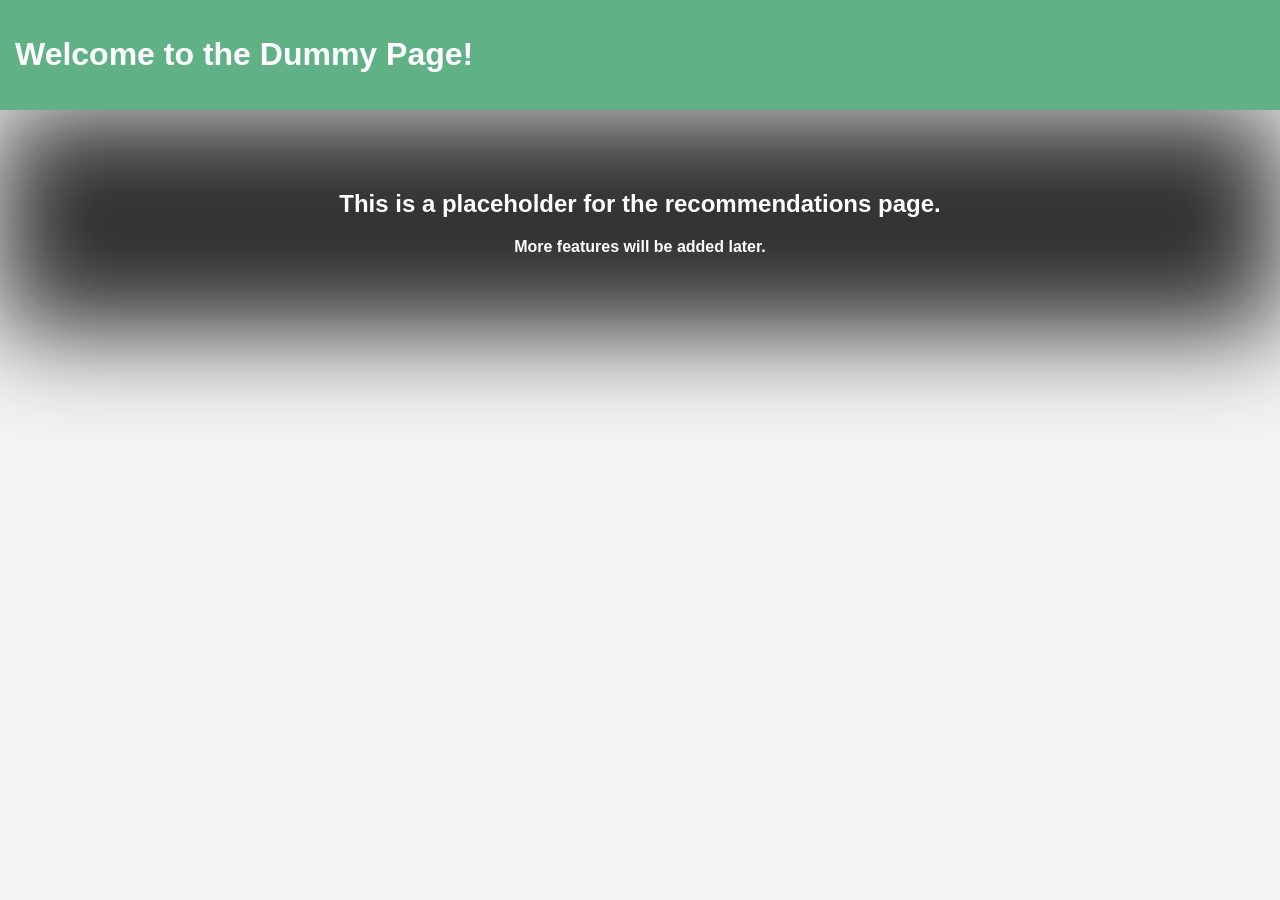
<file: recommendation/recommendation.html>
<!DOCTYPE html>
<html lang="en">
<head>
    <meta charset="UTF-8">
    <meta name="viewport" content="width=device-width, initial-scale=1.0">
    <title>Dummy Page</title>
    <link rel="stylesheet" href="/static/css/styles.css">
</head>
<body>
    <header>
        <h1>Welcome to the Dummy Page!</h1>
    </header>
    <section class="hero">
        <h1>This is a placeholder for the recommendations page.</h1>
        <p>More features will be added later.</p>
    </section>
</body>
</html>
</file>
<file: static/css/styles.css>
/* General Styles */
html {
    scroll-behavior: smooth;
}

body {
    margin: 0;
    font-family: Arial, sans-serif;
    background: #f4f4f4;
    color: #333;
}

/* Keyframe Animation for Water Drop Effect */
@keyframes waterDrop {
    0% {
        transform: translateY(0);
        opacity: 1;
    }
    70% {
        transform: translateY(20px);
        opacity: 0.7;
    }
    100% {
        transform: translateY(0);
        opacity: 1;
    }
}

/* By default, no animation */
#tagline span {
    display: inline-block;
    font-size: 24px; /* Adjust font size as needed */
    transition: transform 0.3s ease;
}

/* On hover, apply the water drop animation */
#tagline:hover span {
    animation: waterDrop 1s ease-in-out;
}

/* Additional interactivity on hover */
#tagline span:hover {
    transform: scale(1.2) rotate(10deg); /* Characters scale and rotate on hover */
}

/* Set custom properties for each character */
#tagline span:nth-child(1) { animation-delay: 0.1s; }
#tagline span:nth-child(2) { animation-delay: 0.2s; }
#tagline span:nth-child(3) { animation-delay: 0.3s; }
#tagline span:nth-child(4) { animation-delay: 0.4s; }
#tagline span:nth-child(5) { animation-delay: 0.5s; }
#tagline span:nth-child(6) { animation-delay: 0.6s; }
#tagline span:nth-child(7) { animation-delay: 0.7s; }
#tagline span:nth-child(8) { animation-delay: 0.8s; }
#tagline span:nth-child(9) { animation-delay: 0.9s; }
#tagline span:nth-child(10) { animation-delay: 1s; }
/* Add delays for additional characters as needed */

/* Sticky Header */
header {
    background: #61b187;
    color: white;
    padding: 15px;
    display: flex;
    justify-content: space-between;
    align-items: center;
    position: sticky;
    top: 0;
    z-index: 1000;  /* Ensure it stays on top of other content */
    transition: transform 0.3s ease-out, top 0.3s ease-out;
}

header.hidden {
    transform: translateY(-100%);
}

/* Logo and Navigation */
.logo a {
    color: white;
    text-decoration: none;
    font-size: 24px;
    font-weight: bold;
}

.logo-img {
    height: 50px;
    width: auto;
}

nav ul {
    list-style: none;
    display: flex;
    margin: 0;
    padding: 0;
}

nav ul li {
    margin: 0 15px;
}

nav ul li a {
    color: white;
    text-decoration: none;
    font-size: 18px;
    transition: color 0.3s ease, transform 0.3s ease;
}

nav ul li a:hover,
nav ul li a.active {
    color: white;
    text-decoration: none;
}

/* Hamburger Menu Styles */
#hamburger-nav {
    display: none;
}

.hamburger-menu {
    position: relative;
    display: inline-block;
}

.hamburger-icon {
    display: flex;
    flex-direction: column;
    justify-content: space-between;
    height: 24px;
    width: 30px;
    cursor: pointer;
}

.hamburger-icon span {
    width: 100%;
    height: 2px;
    background-color: white;
    transition: all 0.3s ease-in-out;
}

.menu-links {
    position: absolute;
    top: 100%;
    right: 0;
    background-color: white;
    width: fit-content;
    max-height: 0;
    overflow: hidden;
    transition: max-height 0.3s ease-in-out;
}

.menu-links a {
    display: block;
    padding: 10px;
    text-align: center;
    font-size: 18px;
    color: #45a049;
    text-decoration: none;
    transition: background-color 0.3s ease-in-out;
}

.menu-links li {
    list-style: none;
}

.menu-links.open {
    max-height: 300px;
}

.hamburger-icon.open span:first-child {
    transform: rotate(45deg) translate(5px, 5px);
}

.hamburger-icon.open span:nth-child(2) {
    opacity: 0;
}

.hamburger-icon.open span:last-child {
    transform: rotate(-45deg) translate(5px, -5px);
}

/* Hero Section Styles */
.hero {
    text-align: center;
    padding: 60px;
    position: relative;
    color: white;
    font-weight: bold;
    background-size: 100% 100%; /* Stretch the background image to cover the whole section */
    background-position: center center; /* Ensure the background image is centered */
    background-repeat: no-repeat; /* Prevent repetition */
}

/* Add a pseudo-element for the blurred and faded background effect */
.hero::before {
    content: "";
    position: absolute;
    top: 0;
    left: 0;
    right: 0;
    bottom: 0;
    background: rgba(0, 0, 0, 0.8); /* More transparent overlay */
    filter: blur(50px) saturate(0.4); /* Apply blur and reduce saturation */
    z-index: -1; /* Place it behind the text */
}

/* Hero Text Styling */
.hero-content {
    position: relative;
    z-index: 1; /* Ensure text is above the overlay */
}

.hero-title {
    font-size: 48px;
    margin: 0;
    text-shadow: 2px 2px 5px rgba(0, 0, 0, 0.7);
}

.hero-description {
    font-size: 24px;
    margin-top: 20px;
    text-shadow: 1px 1px 3px rgba(0, 0, 0, 0.7);
}

/* Buttons Styling */
.hero-actions {
    margin-top: 30px;
}

.hero-button {
    padding: 15px 30px;
    margin: 10px;
    background-color: #61b187;
    color: white;
    font-size: 18px;
    font-weight: bold;
    border-radius: 5px;
    text-decoration: none;
    display: inline-block;
    transition: background-color 0.3s ease, transform 0.3s ease;
}

.hero-button:hover {
    background-color: #ff476f;
    transform: scale(1.05);
}

.hero-button.secondary {
    background-color: #296746;
    color: #ffffff;
}

.hero-button.secondary:hover {
    background-color: #ff476f;
}

/* Responsive Design for Hero Section */
@media (max-width: 768px) {
    .hero-title {
        font-size: 2.5rem;
    }

    .hero-description {
        font-size: 1.2rem;
    }

    .hero-button {
        font-size: 1rem;
        padding: 12px 25px;
    }
}


/* Section Toggle Buttons */
.section-toggle {
    margin-top: 20px;
    display: flex;
    justify-content: center;
}

.section-toggle button {
    padding: 15px 30px;
    margin: 10px;
    border: none;
    border-radius: 5px;
    background: #61b187;
    color: white;
    font-size: 18px;
    font-weight: bold;
    cursor: pointer;
    transition: background 0.3s ease, transform 0.3s ease;
}

.section-toggle button:hover {
    background: #61b187;
    transform: scale(1.05);
}

.section-toggle button.active {
    background: #61b187;
}

/* Content Section Styles */
.content-section {
    padding: 40px;
    display: none;
}

.content-section.active {
    display: block;
}


/* Section Heading Styles */
.section-heading {
    text-align: center;
    margin-bottom: 20px;
}

.section_text_p1 {
    font-size: 24px;
    font-weight: bold;
    color: #61b187; /* Matching green color */
    margin: 0;
    transition: color 0.3s ease;
}

.section_text_p1:hover {
    color: #ff476f;
}

.title {
    font-size: 36px;
    font-weight: bold;
    color: #61b187; /* Matching green color */
    margin: 10px 0;
    transition: color 0.3s ease;
}

.title:hover {
    color: #ff476f;
}

/* Enlarging the Icon */
.details-container img.icon {
    width: auto;  /* Maintain aspect ratio */
    height: 80px; /* Set a fixed height for consistency */
    margin-bottom: 15px;
    display: block;
    margin-left: auto;
    margin-right: auto;
}

/* Flex container for proper alignment */
.details-container {
    display: flex;
    flex-direction: column;
    align-items: center;
    background-color: #f9f9f9;
    border-radius: 10px;
    padding: 20px;
    text-align: center;
    box-shadow: 0 0 10px rgba(0, 0, 0, 0.1);
    flex: 1;
}

/* About Us Section */
.section-container {
    display: flex;
    align-items: center;
    justify-content: space-between;
    flex-wrap: wrap;
}

.section__pic-container {
    flex: 1;
    min-width: 250px;
    padding: 20px;
    text-align: center;
}

.about-pic {
    width: 100%;
    border-radius: 20px;
}

.about-details-container {
    flex: 2;
    padding: 20px;
}

.about-containers {
    display: flex;
    align-items: center;
    margin-bottom: 20px;
}

.details-container h3 {
    margin: 10px 0;
    font-size: 1.2rem;
}

.details-container p {
    font-size: 1rem;
    color: #555;
}

.text-container {
    flex: 3;
}

.text-container p {
    font-size: 1.1rem;
    color: #333;
    transition: color 0.3s ease;
}

.text-container p:hover {
    color: #45a049;
}

.icon.arrow {
    width: 50px;
    margin-top: 20px;
    cursor: pointer;
}

@media (max-width: 768px) {
    .section-container {
        flex-direction: column;
        text-align: center;
    }
    
    .about-details-container {
        padding: 10px;
    }
}

/* Style for the place cards */
#recommendations {
    display: flex;
    flex-wrap: wrap; /* Allow cards to wrap across the page */
    justify-content: space-around; /* Evenly space out the cards */
    padding: 25px;
    margin-top: 10px;
}

.place-card {
    gap: 20px;
    width: 250px; /* Adjust width as needed */
    margin: 10px;
    padding: 10px;
    background-color: #fff;
    border-radius: 10px;
    box-shadow: 0px 4px 6px rgba(0, 0, 0, 0.1);
    cursor: pointer;
    transition: transform 0.3s, box-shadow 0.3s;
    text-align: center;
}

.place-card:hover {
    transform: scale(1.05);
    box-shadow: 0px 8px 12px rgba(0, 0, 0, 0.2);
}

.place-card img {
    width: 100%;
    height: auto;
    border-radius: 8px;
}

.place-card h3 {
    margin: 10px 0;
}

.rating {
    color: #ffd700;
}

/* Popup Overlay (Wider) */
.popup-overlay {
    display: none;
    position: fixed;
    top: 0;
    left: 0;
    width: 100%;
    height: 100%;
    background: rgba(0, 0, 0, 0.7);
    justify-content: center;
    align-items: center;
    z-index: 1000;
}

/* Popup Content - Wider */
.popup-content {
    background: white;
    padding: 30px;
    border-radius: 10px;
    text-align: left;
    display: flex;
    flex-direction: column;
    width: 700px; /* Wider popup */
    max-width: 90%; /* Ensure it's not wider than the screen */
    box-shadow: 0px 4px 10px rgba(0, 0, 0, 0.1);
}

#popupContent {
    display: flex;
    align-items: center;
    gap: 20px;
}

.popup-image {
    width: 80px; /* Adjust image size */
    height: 80px;
    object-fit: cover;
    border-radius: 8px;
}

.popup-description {
    flex: 1;
}

.popup-content h2 {
    margin-bottom: 20px;
}

.popup-content button {
    padding: 10px 20px;
    margin-top: 20px;
    background-color: #61b187;
    color: white;
    border: none;
    cursor: pointer;
    border-radius: 5px;
}

.popup-content button:hover {
    background-color: #45a049;
}

/* Chatbot container */
#chatbot-container {
    position: fixed;
    bottom: 80px;
    right: 20px;
    width: 300px;
    height: 400px;
    border: 1px solid #ccc;
    background-color: white;
    border-radius: 8px;
    display: none;
    flex-direction: column;
    box-shadow: 0 4px 6px rgba(0, 0, 0, 0.1);
    z-index: 1000;
}

#chatbot-header {
    background-color: #007BFF;
    color: white;
    padding: 10px;
    text-align: center;
    font-size: 16px;
    font-weight: bold;
    position: relative;
}

#chatbot-close-btn {
    position: absolute;
    right: 10px;
    top: 5px;
    background: none;
    border: none;
    color: white;
    font-size: 20px;
    cursor: pointer;
}

#chatbot-messages {
    flex-grow: 1;
    padding: 10px;
    overflow-y: auto;
    background-color: #f9f9f9;
    font-size: 14px;
}

#chatbot-input-container {
    display: flex;
    border-top: 1px solid #ddd;
}

#chatbot-input {
    flex-grow: 1;
    border: none;
    padding: 10px;
    outline: none;
    margin-left: 10px;
}

#chatbot-send-btn {
    background-color: #007BFF;
    color: white;
    border: none;
    padding: 10px;
    cursor: pointer;
}

#chatbot-toggle-btn {
    position: fixed;
    bottom: 20px;
    right: 20px;
    background-color: #007BFF;
    color: white;
    border: none;
    border-radius: 4px;
    padding: 10px 15px;
    font-size: 16px;
    cursor: pointer;
    box-shadow: 0 4px 6px rgba(0, 0, 0, 0.1);
    transition: background-color 0.3s ease;
}

/* Your existing CSS code... */

.message {
    display: flex;
    flex-direction: column;
    margin-bottom: 10px;
    max-width: 80%;
}

.user-message {
    align-items: flex-end;
    margin-left: 100px;
}

.bot-message {
    align-items: flex-start;
}

.message-label {
    font-size: 0.8rem;
    color: #555;
    margin-bottom: 5px;
}

.message-content {
    padding: 10px;
    max-width: 80%;
    word-wrap: break-word;
    border-radius: 10px;
}

.user-message .message-content {
    background-color: #007BFF;
    color: white;
}

.bot-message .message-content {
    background-color: #f1f1f1;
}
</file>
